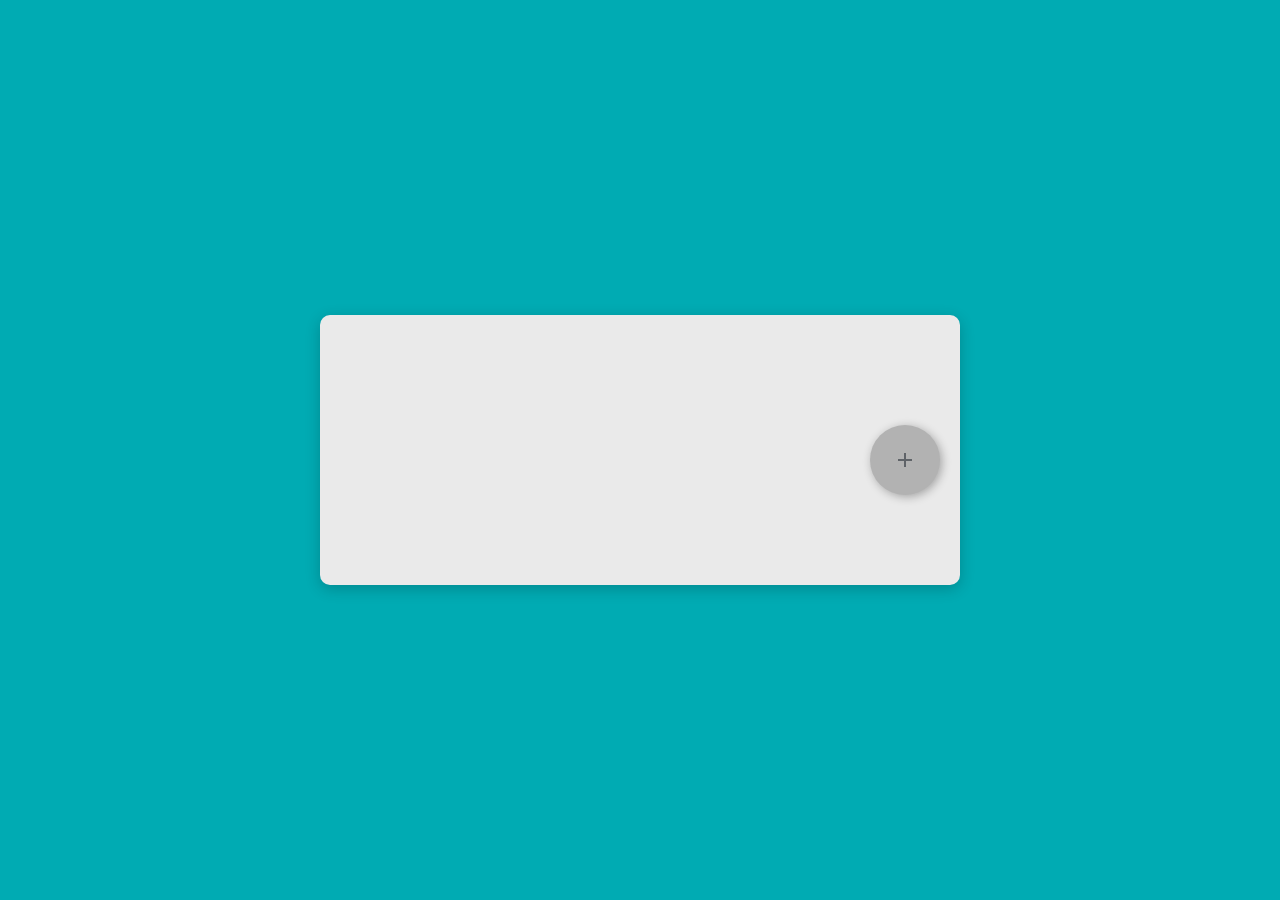
<file: Avatar/index.html>
<!DOCTYPE html>
<html lang="en">
  <head>
    <meta charset="UTF-8" />
    <meta name="viewport" content="width=device-width, initial-scale=1.0" />
    <title>Document</title>
    <link
      rel="stylesheet"
      href="https://cdnjs.cloudflare.com/ajax/libs/font-awesome/6.6.0/css/all.min.css"
      integrity="sha512-Kc323vGBEqzTmouAECnVceyQqyqdsSiqLQISBL29aUW4U/M7pSPA/gEUZQqv1cwx4OnYxTxve5UMg5GT6L4JJg=="
      crossorigin="anonymous"
      referrerpolicy="no-referrer"
    />
    <link rel="stylesheet" href="styles.css" />
  </head>
  <body>
    <div class="wrapper">
      <div class="box">
        <div class="avatarContainer"></div>
        <div class="actions">
          <div class="dnone" id="model">
            <p class="para">Please Provide The Name</p>
            <input type="text" class="input" />
            <button id="add">Add</button>
            <button id="close">Close</button>
          </div>
          <div class="avatar">
            <svg
              xmlns="http://www.w3.org/2000/svg"
              height="24px"
              viewBox="0 -960 960 960"
              width="60px"
              fill="#5f6368"
            >
              <path
                d="M440-440H200v-80h240v-240h80v240h240v80H520v240h-80v-240Z"
              />
            </svg>
          </div>
        </div>
      </div>
    </div>
    <script src="script.js"></script>
  </body>
</html>
</file>
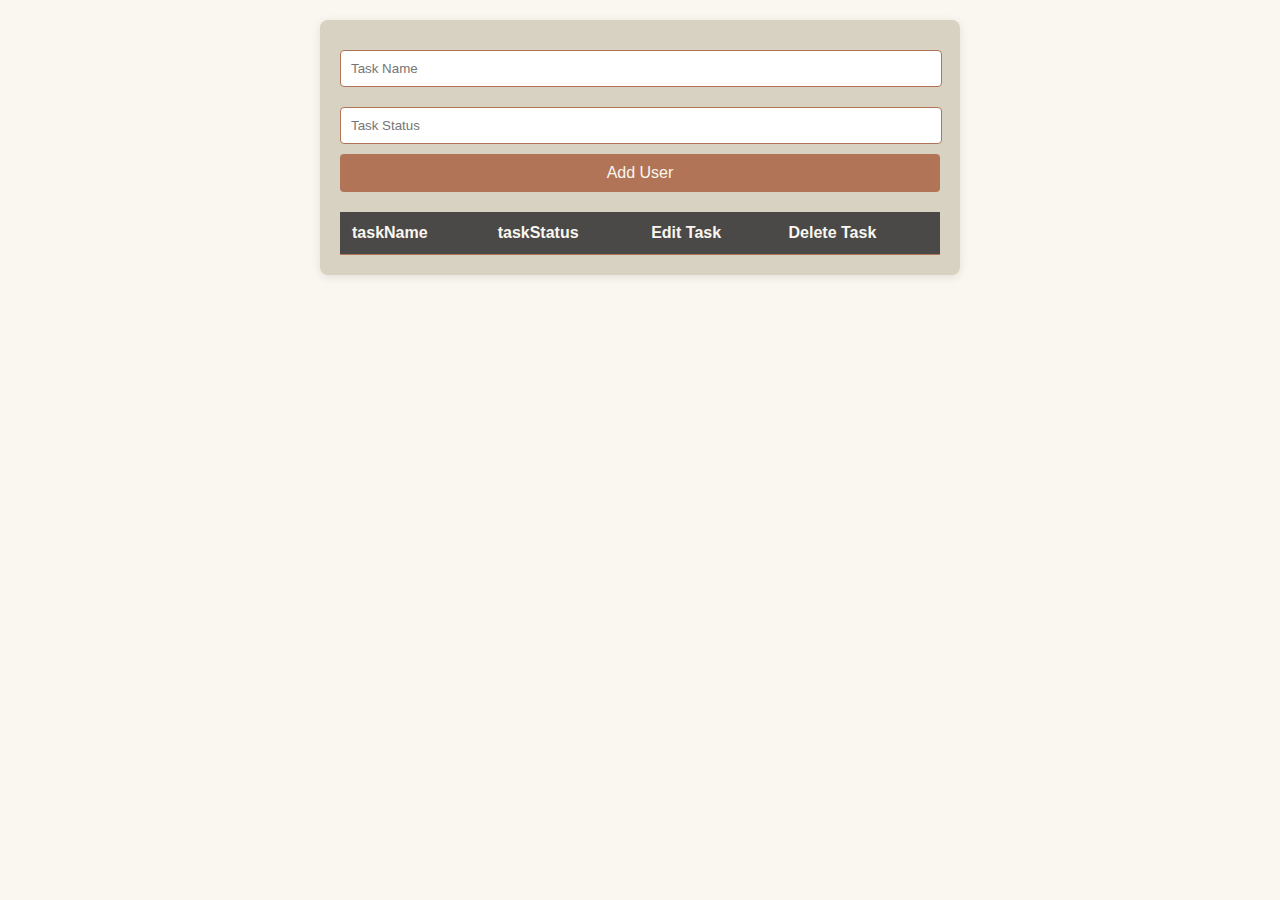
<file: LocalStorage/index.html>
<!DOCTYPE html>
<html lang="en">
  <head>
    <meta charset="UTF-8" />
    <meta name="viewport" content="width=device-width, initial-scale=1.0" />
    <title>Document</title>
    <link
      rel="stylesheet"
      href="https://cdnjs.cloudflare.com/ajax/libs/font-awesome/6.6.0/css/all.min.css"
      integrity="sha512-Kc323vGBEqzTmouAECnVceyQqyqdsSiqLQISBL29aUW4U/M7pSPA/gEUZQqv1cwx4OnYxTxve5UMg5GT6L4JJg=="
      crossorigin="anonymous"
      referrerpolicy="no-referrer"
    />
    <link rel="stylesheet" href="styles.css" />
  </head>
  <body>
    <div class="wrapper">
      <form>
        <input type="text" placeholder="Task Name" required id="taskName" />
        <p class="nameAlert hide">
          It looks like the task name you provided is too short. Please make
          sure it has at least 3 characters.
        </p>
        <input type="text" placeholder="Task Status" required id="taskStatus" />
        <p class="statusAlert hide">
          Please ensure the task status Should be one of the following options:
          Completed, Pending, or Ongoing
        </p>
        <input type="button" value="Add User" class="submit" />
      </form>
      <table>
        <thead>
          <tr>
            <th>taskName</th>
            <th>taskStatus</th>
            <th>Edit Task</th>
            <th>Delete Task</th>
          </tr>
        </thead>
        <tbody class="tbody"></tbody>
      </table>
    </div>
    <script src="script.js"></script>
  </body>
</html>
</file>
<file: Avatar/styles.css>
* {
  margin: 0;
  padding: 0;
  box-sizing: border-box;
}

body {
  font-family: Arial, sans-serif;
}

.wrapper {
  height: 100vh;
  background-color: #00abb3;
  display: flex;
  justify-content: center;
  align-items: center;
}

.box {
  width: 50%;
  min-height: 30%;
  display: flex;
  flex-direction: column;
  justify-content: center;
  align-items: center;
  background-color: #eaeaea;
  padding: 20px;
  border-radius: 10px;
  box-shadow: 0 4px 15px rgba(0, 0, 0, 0.2);
  position: relative;
}

.avatarContainer {
  width: 80%;
  display: flex;
  flex-wrap: wrap;
  justify-content: flex-start;
  margin-bottom: 20px;
}

.actions {
  display: flex;
  align-items: center;
  width: 100%;
  justify-content: flex-end;
  position: relative;
}

#model {
  position: absolute;
  bottom: 0%;
  right: 0;
  margin-bottom: 10px;
  background-color: #fff;
  padding: 15px;
  box-shadow: 0 4px 10px rgba(0, 0, 0, 0.3);
  border-radius: 5px;
  z-index: 1;
}

.dnone {
  display: none;
}

.avatar {
  cursor: pointer;
  width: 70px;
  height: 70px;
  background-color: #b2b2b2;
  border-radius: 50%;
  display: flex;
  justify-content: center;
  align-items: center;
  box-shadow: 2px 2px 10px rgba(0, 0, 0, 0.3);
  transition: background-color 0.3s ease;
}

.avatar:hover {
  background-color: #9f9f9f;
}

.input {
  margin-top: 10px;
  padding: 5px;
  width: 100%;
  border: 1px solid #ccc;
  border-radius: 5px;
}

button {
  margin-top: 10px;
  padding: 5px 10px;
  background-color: #00abb3;
  border: none;
  color: white;
  border-radius: 5px;
  cursor: pointer;
  transition: background-color 0.3s ease;
}

button:hover {
  background-color: #008f90;
}

.para {
  margin-bottom: 10px;
  font-weight: bold;
}

.newAvatar {
  width: 70px;
  height: 70px;
  background-color: #b2b2b2;
  border-radius: 50%;
  display: flex;
  justify-content: center;
  align-items: center;
  margin: 0 10px 10px 0;
  position: relative;
}

.newAvatar i {
  position: absolute;
  top: -5px;
  right: -5px;
  cursor: pointer;
  color: #ff4d4d;
  background-color: white;
  border-radius: 50%;
  padding: 3px;
}

.newAvatar p {
  font-size: 24px;
  color: white;
  text-transform: uppercase;
}

.avatarContainer > div:last-child {
  position: relative;
}

.avatarContainer > div:last-child > div {
  position: absolute;
  top: -28%;
  left: -64px;
  background-color: white;
  padding: 10px;
  border-radius: 5px;
  box-shadow: 0 4px 10px rgba(0, 0, 0, 0.3);
  z-index: 20;
  margin-top: 10px;
}
.deleteAlert {
  background-color: #fff; /* White background */
  border: 1px solid #ccc; /* Light gray border */
  border-radius: 8px; /* Rounded corners */
  box-shadow: 0 4px 8px rgba(0, 0, 0, 0.1); /* Subtle shadow */
  padding: 20px; /* Spacing inside the card */
  margin: 10px 0; /* Space between alerts */
  width: 300px; /* Fixed width */
  position: relative; /* Positioning for inner elements */
}

.alertPara {
  margin-bottom: 20px; /* Space between text and buttons */
  font-size: 16px; /* Font size for alert text */
  color: #333; /* Dark text color */
}

.deleteAlert button {
  background-color: #007bff; /* Primary button color */
  color: white; /* Text color */
  border: none; /* Remove default border */
  border-radius: 5px; /* Rounded button corners */
  padding: 10px 15px; /* Button padding */
  cursor: pointer; /* Pointer cursor on hover */
  margin-right: 10px; /* Space between buttons */
  transition: background-color 0.3s; /* Smooth background color transition */
}

.deleteAlert button:hover {
  background-color: #0056b3; /* Darker blue on hover */
}

.deleteAlert button:last-child {
  background-color: #ccc; /* Secondary button color */
}

.deleteAlert button:last-child:hover {
  background-color: #bbb; /* Darker gray on hover */
}
</file>
<file: LocalStorage/styles.css>
body {
  font-family: Arial, sans-serif;
  background-color: #FAF7F0;
  color: #4A4947;
  margin: 0;
  padding: 20px;
}

.wrapper {
  max-width: 600px;
  margin: auto;
  background-color: #D8D2C2;
  padding: 20px;
  border-radius: 8px;
  box-shadow: 0 2px 10px rgba(0, 0, 0, 0.1);
}

h1 {
  text-align: center;
  color: #B17457;
}

form {
  margin-bottom: 20px;
}

input[type="text"] {
  width: calc(100% - 20px);
  padding: 10px;
  margin: 10px 0;
  border: 1px solid #B17457;
  border-radius: 4px;
}

input[type="button"] {
  background-color: #B17457;
  color: #FAF7F0;
  padding: 10px;
  border: none;
  border-radius: 4px;
  cursor: pointer;
  width: 100%;
  font-size: 16px;
}

input[type="button"]:hover {
  background-color: #4A4947;
}

table {
  width: 100%;
  border-collapse: collapse;
  margin-top: 20px;
}

th, td {
  padding: 12px;
  text-align: left;
  border-bottom: 1px solid #B17457;
}

th {
  background-color: #4A4947;
  color: #FAF7F0;
}

td {
  background-color: #D8D2C2;
}

td i {
  cursor: pointer;
  color: #B17457;
}

td i:hover {
  color: #4A4947;
}

.nameAlert, .statusAlert {
  color: red;
  font-size: 14px;
  margin-top: -10px;
  margin-bottom: 10px;
}

.hide {
  display: none;
}
</file>
